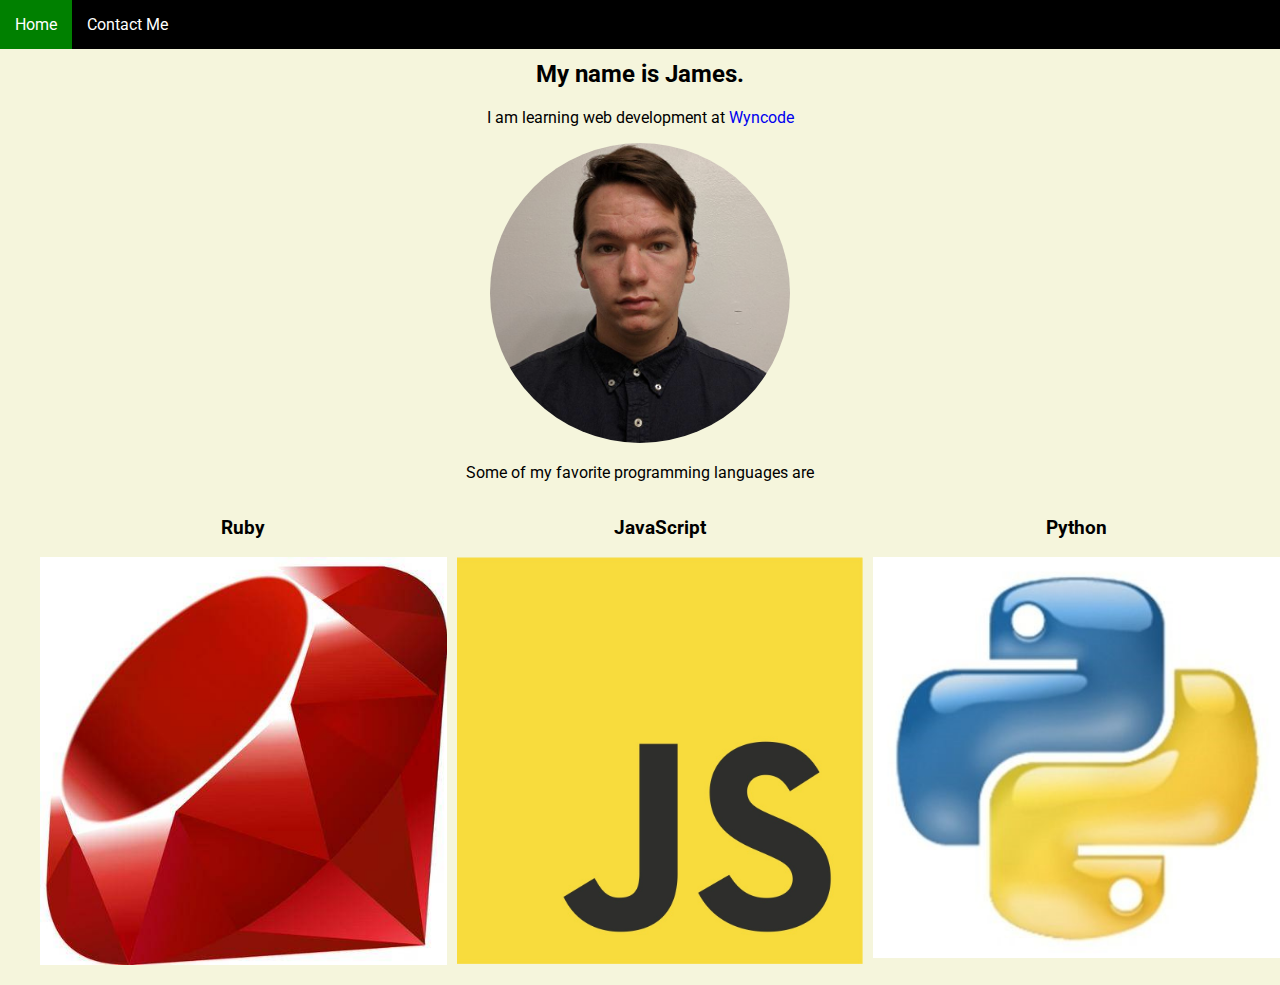
<file: index.html>
<!DOCTYPE html>
<html lang="en">
<head>
    <meta charset="UTF-8">
    <meta name="viewport" content="width=device-width, initial-scale=1.0">
    <meta http-equiv="X-UA-Compatible" content="ie=edge">
    <link href="https://fonts.googleapis.com/css?family=Roboto&display=swap" rel="stylesheet">
    <link rel="stylesheet" type="text/css" href="assets/css/globals.css">
    <link rel="stylesheet" type="text/css" href="assets/css/navbar.css">
    <link rel="stylesheet" type="text/css" href="assets/css/index.css">

    <title>All About Me</title>
</head>
<body>
    <nav class="nav-bar">
        <ul class="nav-text">
            <li>
                <a class="current-page" href="index.html">Home</a>
            </li>
            <li>
                <a href="contact.html">Contact Me</a>
            </li>
        </ul>
    </nav>
    <main>
        <h2>My name is James.</h2>
        <p>
            I am learning web development at <a href="https://wyncode.co" target="_blank">Wyncode</a>
        </p>
        <img id="profile" src="assets/images/me.png" alt="Picture of me"/>
        <div>
            <p>Some of my favorite programming languages are</p>
            <ol id="language-list">
                <li>
                    <h3>Ruby</h3>
                    <img id="ruby-image" src="assets/images/ruby.jpg" alt="language"/>
                </li>
                <li>
                    <h3>JavaScript</h3>
                    <img id="javascript-image" src="assets/images/js.jpg" alt="language"/>
                </li>
                <li>
                    <h3>Python</h3>
                    <img id="python-image" src="assets/images/python.jpg" alt="language"/>
                </li>
            </ol>
        </div>
    </main>
</body>
</html>
</file>
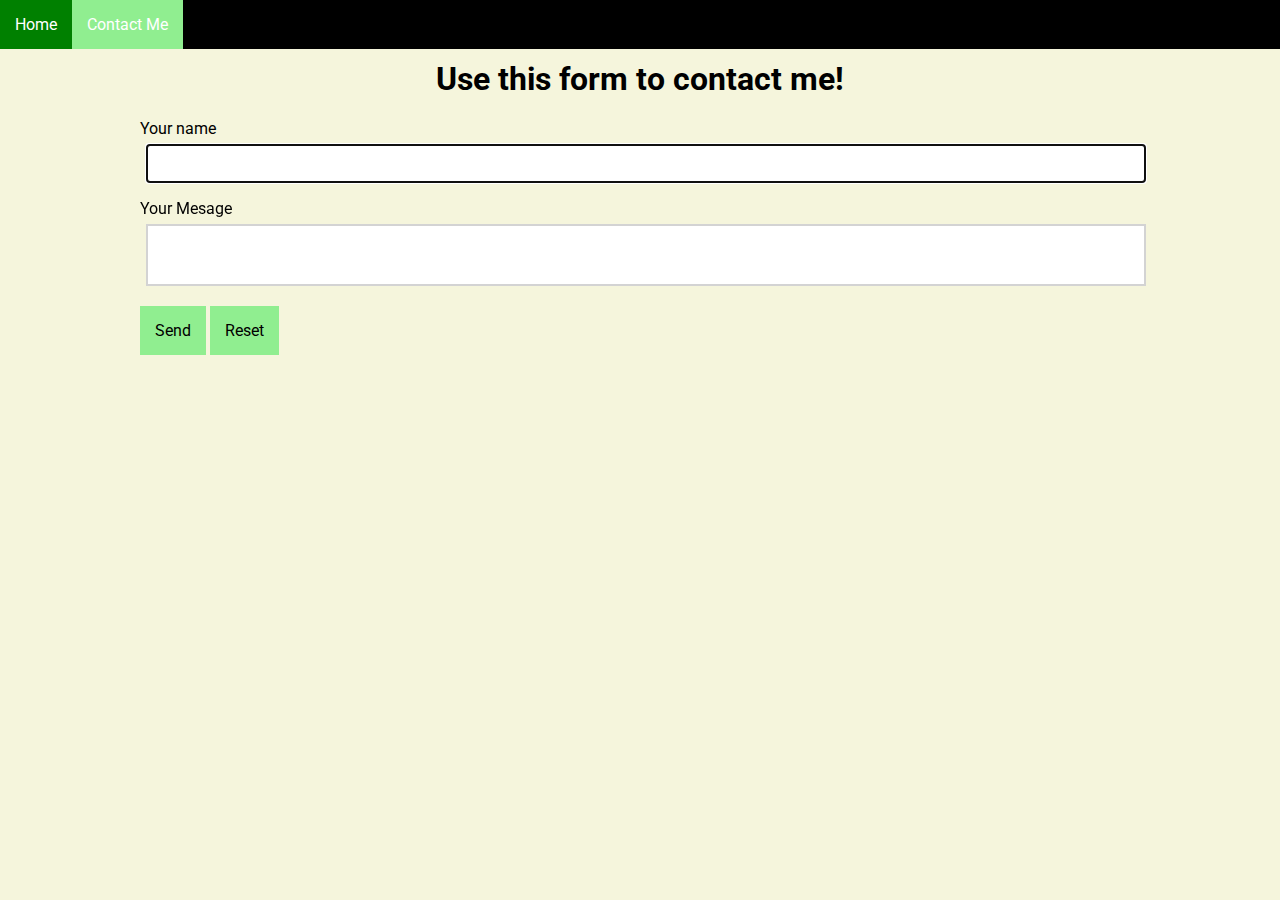
<file: contact.html>
<!DOCTYPE html>
<html lang="en">
    <head>
        <meta charset="UTF-8">
        <meta name="viewport" content="width=device-width, initial-scale=1.0">
        <meta http-equiv="X-UA-Compatible" content="ie=edge">
        <link href="https://fonts.googleapis.com/css?family=Roboto&display=swap" rel="stylesheet">
        <link rel="stylesheet" type="text/css" href="assets/css/globals.css">
        <link rel="stylesheet" type="text/css" href="assets/css/navbar.css">
        <link rel="stylesheet" type="text/css" href="assets/css/contact.css">
        <title>Contact me</title>
    </head>
    <body>
        <nav class="nav-bar">
            <ul class="nav-text">
                <li>
                    <a href="index.html">Home</a>
                </li>
                <li>
                    <a class="current-page" href="contact.html">Contact Me</a>
                </li>
            </ul>
        </nav>
        <main>
            <h1>Use this form to contact me!</h1>
            <form 
                action="https://formspree.io/jamesdanielkemp@gmail.com.tld" 
                method="POST"
            >
                <div class="form-input">
                    <label for="your-name">Your name</label>
                    <input 
                        autofocus
                        id="your-name" 
                        type="text" 
                        name="your-name"
                    > 
                </div>
                <div class=form-input>
                    <label for="your-message">Your Mesage</label>
                    <textarea id="your-message" name="your-message"></textarea>
                </div>
                <button type="submit">Send</button>
                <button type="reset">Reset</button>
            </form>
        </main>
    </body>
</html>
</file>
<file: assets/css/globals.css>
body {
    margin: 0px;
    background-color: beige;
}
li{
    list-style-type: none;
}
a{
    text-decoration: none;
}
*{
    box-sizing: border-box;
    font-family: 'Roboto', 'ariel', sans-serif;
}
main {
    margin-top: 60px;
}
ul {
    padding: 0px;
}
</file>
<file: assets/css/navbar.css>
nav {
    background-color: black;
    position: fixed;
    top: 0px;
    left: 0px;
    right: 0px;
    z-index: 3;
}
nav ul {
    display: flex;
    margin: 0px;
    padding: 0px;
}
nav a {
    color: white;
    display: block;
    padding: 15px;
}
.current-page {
    background-color: lightgreen;
}
nav a:hover {
    background-color: green;
}
</file>
<file: assets/css/index.css>
main {
    text-align: center;
}
#profile:hover{
    transform: scale(1.1);
}
#language-list {
    display: grid;
    grid-template-columns: repeat(auto-fit, minmax(250px, 1fr));
    grid-gap: 10px;
}
img {
    width: 100%;
}
#profile{
    width: 300px;
    border-radius: 50%;
}
</file>
<file: assets/css/contact.css>
h1{
    text-align: center;
}
main {
    padding: 0px 10px;
}
textarea {
    resize: none;
}input[type="text"], textarea {
    width: 100%;
    font-size: 1.2rem;
    padding: 6px;
    margin: 6px 6px;
    border: 2px solid lightgray;
}
form {
    width: 1000px;
    margin: 0px auto;
}
@media (max-width: 1000px) {
    form {
        width: 100%;
    }
}
button, input[type="reset"] {
    background-color: lightgreen;
    border: 0;
    cursor: pointer;
    padding: 15px;
    font-size: 1rem;
}
button:hover {
    background-color: green;
}
.form-input {
    margin: 10px 0;
}
</file>
